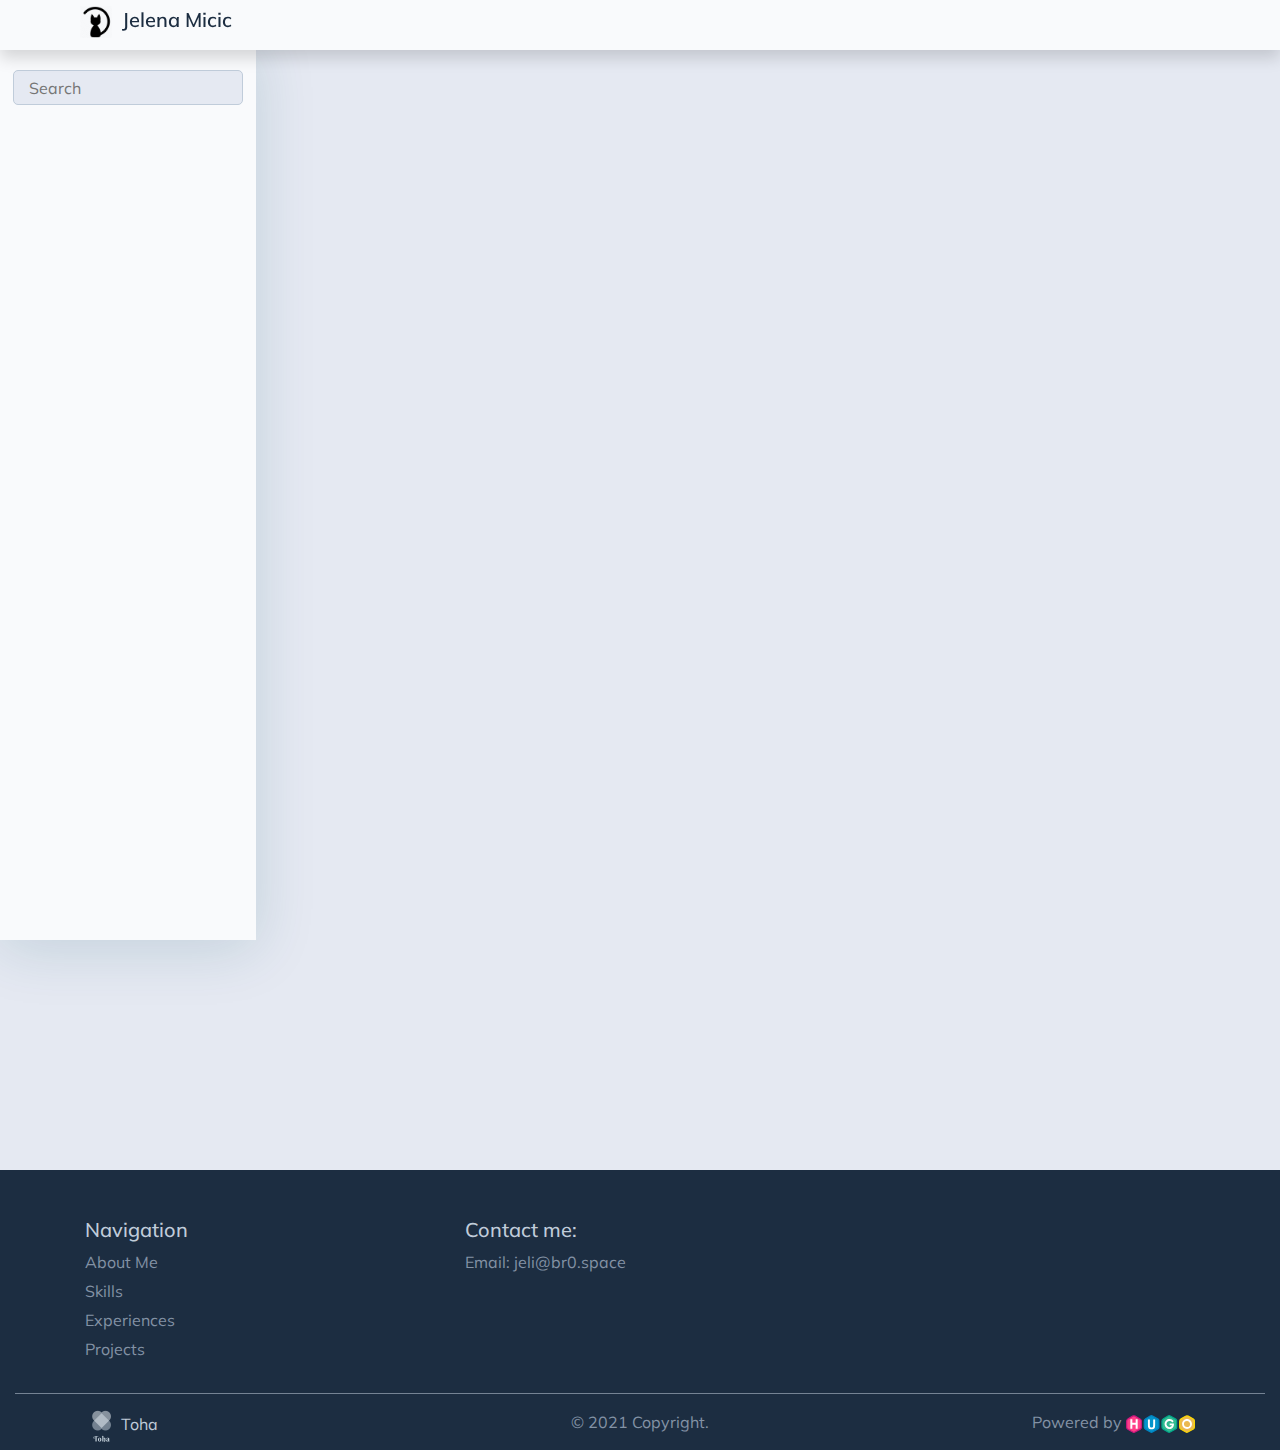
<file: categories/index.html>
<!doctype html><html><head><title>Categories</title><meta charset=utf-8><meta name=viewport content="width=device-width,initial-scale=1"><meta http-equiv=x-ua-compatible content="ie=edge"><link rel=stylesheet href=/css/bootstrap.min.css><link rel=stylesheet href=/css/layouts/main.css><link rel=stylesheet href=/css/navigators/navbar.css><link rel=stylesheet href=/css/plyr.css><link rel=stylesheet href=/css/flag-icon.min.css><link href="https://fonts.googleapis.com/css2?family=Muli:wght@300;400;500;600" rel=stylesheet><link rel=stylesheet href=https://cdnjs.cloudflare.com/ajax/libs/font-awesome/5.11.2/css/all.min.css><link rel=icon type=image/png href=/images/favicon_hu3ee4fc2ac042837752324c3a1cd2f915_81371_42x0_resize_box_2.png><meta property="og:title" content="Categories"><meta property="og:description" content><meta property="og:type" content="website"><meta property="og:url" content="https://jelimero.github.io/categories/"><link rel=stylesheet href=/css/layouts/list.css><link rel=stylesheet href=/css/navigators/sidebar.css><link rel=stylesheet href=/css/style.css></head><body data-spy=scroll data-target=#TableOfContents data-offset=80><div class="container-fluid bg-dimmed wrapper"><nav class="navbar navbar-expand-xl top-navbar final-navbar shadow"><div class=container><button class="navbar-toggler navbar-light" id=sidebar-toggler type=button onclick=toggleSidebar()>
<span class=navbar-toggler-icon></span></button>
<a class=navbar-brand href=/><img src=/images/main-logo_hu9d4be1ea32e551ea967bba01eb46ead7_21166_42x0_resize_box_2.png alt=Logo>
Jelena Micic</a>
<button class="navbar-toggler navbar-light" id=toc-toggler type=button onclick=toggleTOC()>
<span class=navbar-toggler-icon></span></button><div class="collapse navbar-collapse lang-selector" id=top-nav-items><ul class="navbar-nav ml-auto"></ul></div></div><img src=/images/main-logo_hu9d4be1ea32e551ea967bba01eb46ead7_21166_42x0_resize_box_2.png class=d-none id=main-logo alt=Logo>
<img src=/images/main-logo_hu9d4be1ea32e551ea967bba01eb46ead7_21166_42x0_resize_box_2.png class=d-none id=inverted-logo alt="Inverted Logo"></nav><section class=sidebar-section id=sidebar-section><div class=sidebar-holder><div class=sidebar id=sidebar><form class=mx-auto method=get action=/search><input type=text name=keyword placeholder=Search data-search id=search-box></form><div class=sidebar-tree><ul class=tree id=tree><li id=list-heading><a href=/categories data-filter=all></a></li><div class=subtree></div></ul></div></div></div></section><section class=content-section id=content-section><div class="content container-fluid" id=content><div class="container-fluid post-card-holder" id=post-card-holder></div><div class=paginator></div></div></section></div><footer class="container-fluid text-center align-content-center footer pb-2"><div class="container pt-5"><div class="row text-left"><div class="col-md-4 col-sm-12"><h5>Navigation</h5><ul><li class=nav-item><a class=smooth-scroll href=/#about>About Me</a></li><li class=nav-item><a class=smooth-scroll href=/#skills>Skills</a></li><li class=nav-item><a class=smooth-scroll href=/#experiences>Experiences</a></li><li class=nav-item><a class=smooth-scroll href=/#projects>Projects</a></li></ul></div><div class="col-md-4 col-sm-12"><h5>Contact me:</h5><ul><li><span>Email:</span> <span>jeli@br0.space</span></li></ul></div></div></div><hr><div class=container><div class="row text-left"><div class=col-md-4><a id=theme href=https://github.com/hossainemruz/toha target=_blank rel=noopener><img src=/images/theme-logo_hu8376fd15465fef26ffe66b6bcf0ca686_13669_32x0_resize_box_2.png alt="Toha Theme Logo">
Toha</a></div><div class="col-md-4 text-center">© 2021 Copyright.</div><div class="col-md-4 text-right"><a id=hugo href=https://gohugo.io/ target=_blank rel=noopener>Powered by
<img src=/images/hugo-logo.svg alt="Hugo Logo" height=18></a></div></div></div></footer><script type=text/javascript src=/js/jquery-3.4.1.min.js></script><script type=text/javascript src=/js/popper.min.js></script><script type=text/javascript src=/js/bootstrap.min.js></script><script type=text/javascript src=/js/navbar.js></script><script type=text/javascript src=/js/plyr.js></script><script type=text/javascript src=/js/main.js></script><script src=/js/list.js></script></body></html>
</file>
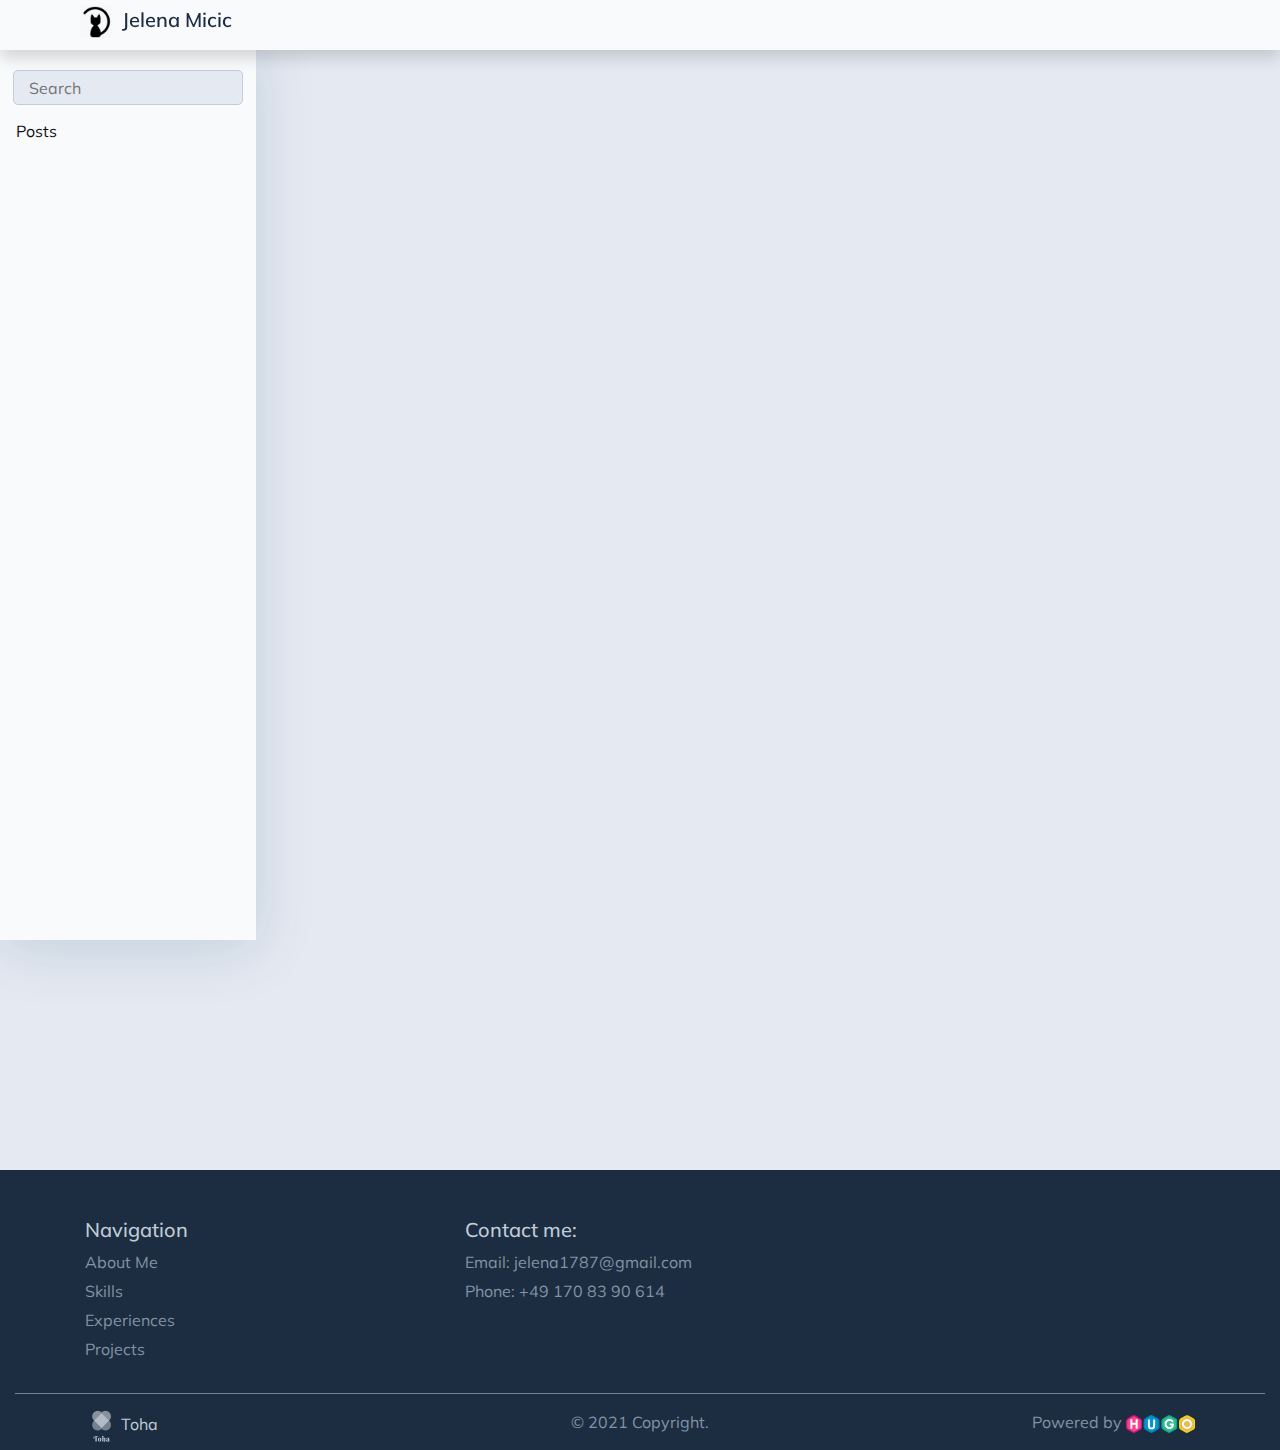
<file: posts/index.html>
<!doctype html><html><head><title>Posts</title><meta charset=utf-8><meta name=viewport content="width=device-width,initial-scale=1"><meta http-equiv=x-ua-compatible content="ie=edge"><link rel=stylesheet href=/css/bootstrap.min.css><link rel=stylesheet href=/css/layouts/main.css><link rel=stylesheet href=/css/navigators/navbar.css><link rel=stylesheet href=/css/plyr.css><link rel=stylesheet href=/css/flag-icon.min.css><link href="https://fonts.googleapis.com/css2?family=Muli:wght@300;400;500;600" rel=stylesheet><link rel=stylesheet href=https://cdnjs.cloudflare.com/ajax/libs/font-awesome/5.11.2/css/all.min.css><link rel=icon type=image/png href=/images/favicon_hu3ee4fc2ac042837752324c3a1cd2f915_81371_42x0_resize_box_2.png><meta property="og:title" content="Posts"><meta property="og:description" content><meta property="og:type" content="website"><meta property="og:url" content="https://jelimero.github.io/posts/"><meta property="og:updated_time" content="2010-06-08T08:06:25+06:00"><link rel=stylesheet href=/css/layouts/list.css><link rel=stylesheet href=/css/navigators/sidebar.css><link rel=stylesheet href=/css/style.css></head><body data-spy=scroll data-target=#TableOfContents data-offset=80><div class="container-fluid bg-dimmed wrapper"><nav class="navbar navbar-expand-xl top-navbar final-navbar shadow"><div class=container><button class="navbar-toggler navbar-light" id=sidebar-toggler type=button onclick=toggleSidebar()>
<span class=navbar-toggler-icon></span></button>
<a class=navbar-brand href=/><img src=/images/main-logo_hu9d4be1ea32e551ea967bba01eb46ead7_21166_42x0_resize_box_2.png alt=Logo>
Jelena Micic</a>
<button class="navbar-toggler navbar-light" id=toc-toggler type=button onclick=toggleTOC()>
<span class=navbar-toggler-icon></span></button><div class="collapse navbar-collapse lang-selector" id=top-nav-items><ul class="navbar-nav ml-auto"></ul></div></div><img src=/images/main-logo_hu9d4be1ea32e551ea967bba01eb46ead7_21166_42x0_resize_box_2.png class=d-none id=main-logo alt=Logo>
<img src=/images/main-logo_hu9d4be1ea32e551ea967bba01eb46ead7_21166_42x0_resize_box_2.png class=d-none id=inverted-logo alt="Inverted Logo"></nav><section class=sidebar-section id=sidebar-section><div class=sidebar-holder><div class=sidebar id=sidebar><form class=mx-auto method=get action=/search><input type=text name=keyword placeholder=Search data-search id=search-box></form><div class=sidebar-tree><ul class=tree id=tree><li id=list-heading><a href=/posts data-filter=all>Posts</a></li><div class=subtree></div></ul></div></div></div></section><section class=content-section id=content-section><div class="content container-fluid" id=content><div class="container-fluid post-card-holder" id=post-card-holder></div><div class=paginator></div></div></section></div><footer class="container-fluid text-center align-content-center footer pb-2"><div class="container pt-5"><div class="row text-left"><div class="col-md-4 col-sm-12"><h5>Navigation</h5><ul><li class=nav-item><a class=smooth-scroll href=/#about>About Me</a></li><li class=nav-item><a class=smooth-scroll href=/#skills>Skills</a></li><li class=nav-item><a class=smooth-scroll href=/#experiences>Experiences</a></li><li class=nav-item><a class=smooth-scroll href=/#projects>Projects</a></li></ul></div><div class="col-md-4 col-sm-12"><h5>Contact me:</h5><ul><li><span>Email:</span> <span>jelena1787@gmail.com</span></li><li><span>Phone:</span> <span>+49 170 83 90 614</span></li></ul></div></div></div><hr><div class=container><div class="row text-left"><div class=col-md-4><a id=theme href=https://github.com/hossainemruz/toha target=_blank rel=noopener><img src=/images/theme-logo_hu8376fd15465fef26ffe66b6bcf0ca686_13669_32x0_resize_box_2.png alt="Toha Theme Logo">
Toha</a></div><div class="col-md-4 text-center">© 2021 Copyright.</div><div class="col-md-4 text-right"><a id=hugo href=https://gohugo.io/ target=_blank rel=noopener>Powered by
<img src=/images/hugo-logo.svg alt="Hugo Logo" height=18></a></div></div></div></footer><script type=text/javascript src=/js/jquery-3.4.1.min.js></script><script type=text/javascript src=/js/popper.min.js></script><script type=text/javascript src=/js/bootstrap.min.js></script><script type=text/javascript src=/js/navbar.js></script><script type=text/javascript src=/js/plyr.js></script><script type=text/javascript src=/js/main.js></script><script src=/js/list.js></script></body></html>
</file>
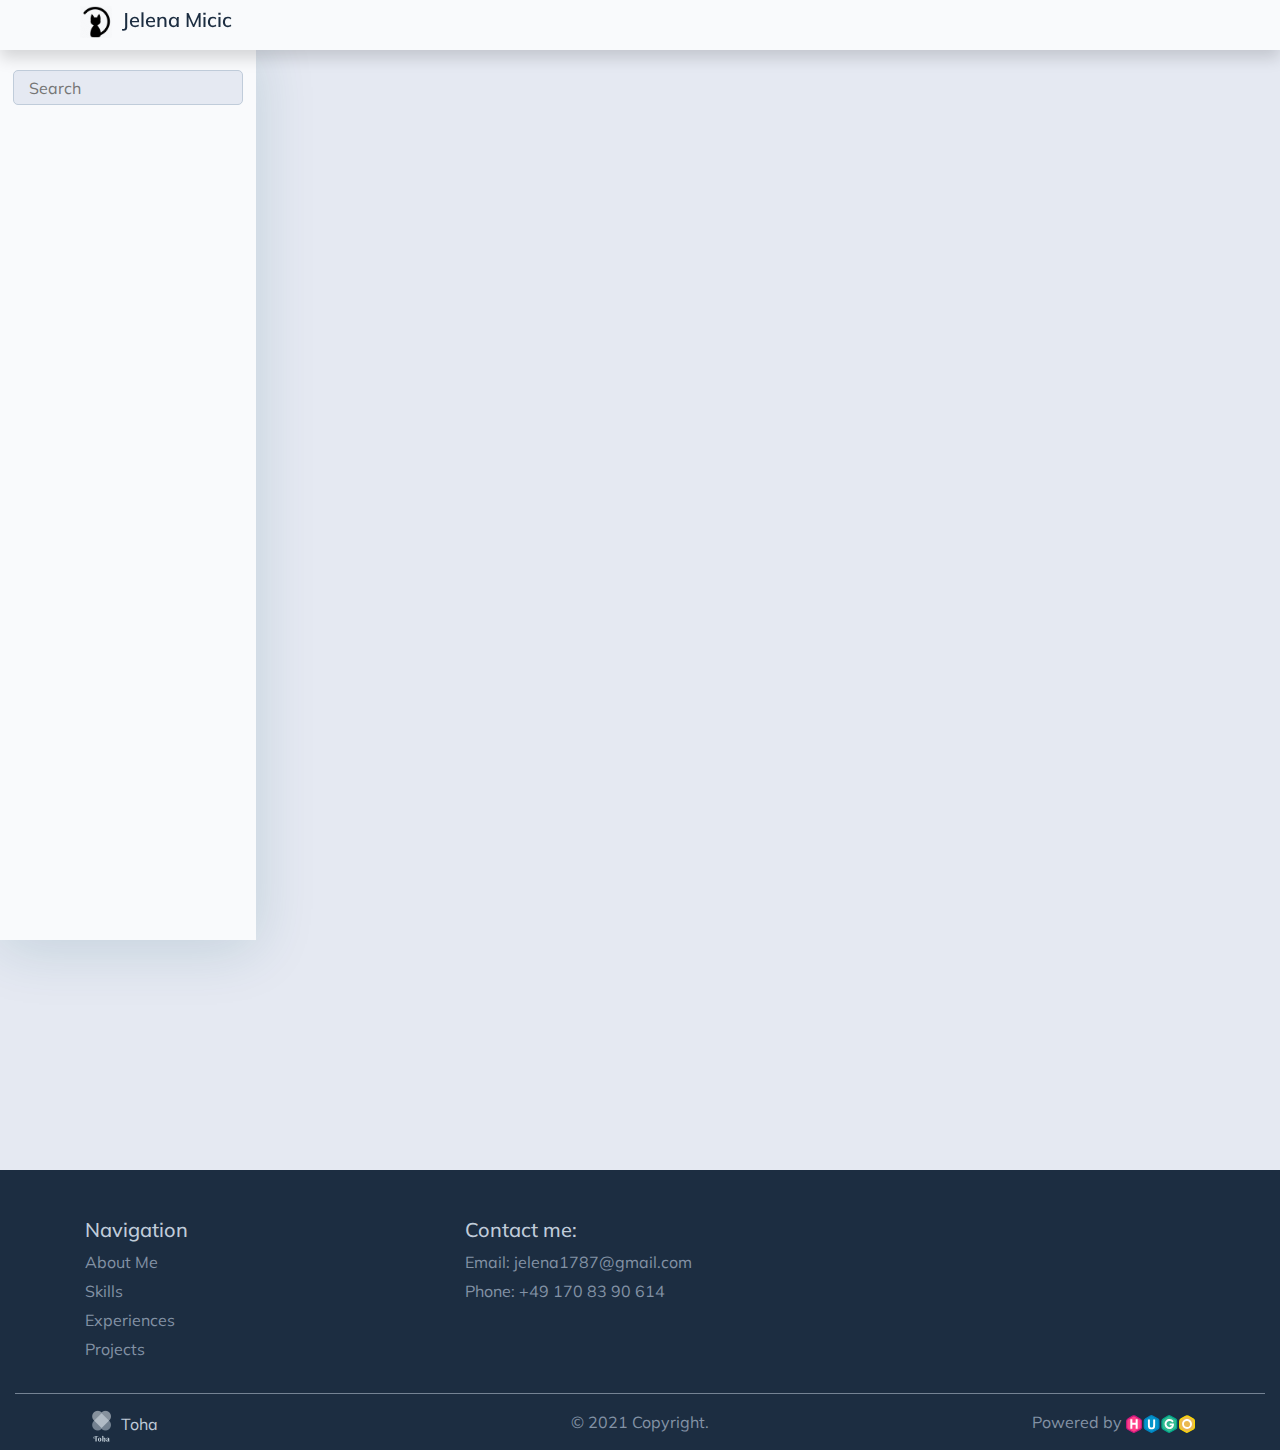
<file: tags/index.html>
<!doctype html><html><head><title>Tags</title><meta charset=utf-8><meta name=viewport content="width=device-width,initial-scale=1"><meta http-equiv=x-ua-compatible content="ie=edge"><link rel=stylesheet href=/css/bootstrap.min.css><link rel=stylesheet href=/css/layouts/main.css><link rel=stylesheet href=/css/navigators/navbar.css><link rel=stylesheet href=/css/plyr.css><link rel=stylesheet href=/css/flag-icon.min.css><link href="https://fonts.googleapis.com/css2?family=Muli:wght@300;400;500;600" rel=stylesheet><link rel=stylesheet href=https://cdnjs.cloudflare.com/ajax/libs/font-awesome/5.11.2/css/all.min.css><link rel=icon type=image/png href=/images/favicon_hu3ee4fc2ac042837752324c3a1cd2f915_81371_42x0_resize_box_2.png><meta property="og:title" content="Tags"><meta property="og:description" content><meta property="og:type" content="website"><meta property="og:url" content="https://jelimero.github.io/tags/"><link rel=stylesheet href=/css/layouts/list.css><link rel=stylesheet href=/css/navigators/sidebar.css><link rel=stylesheet href=/css/style.css></head><body data-spy=scroll data-target=#TableOfContents data-offset=80><div class="container-fluid bg-dimmed wrapper"><nav class="navbar navbar-expand-xl top-navbar final-navbar shadow"><div class=container><button class="navbar-toggler navbar-light" id=sidebar-toggler type=button onclick=toggleSidebar()>
<span class=navbar-toggler-icon></span></button>
<a class=navbar-brand href=/><img src=/images/main-logo_hu9d4be1ea32e551ea967bba01eb46ead7_21166_42x0_resize_box_2.png alt=Logo>
Jelena Micic</a>
<button class="navbar-toggler navbar-light" id=toc-toggler type=button onclick=toggleTOC()>
<span class=navbar-toggler-icon></span></button><div class="collapse navbar-collapse lang-selector" id=top-nav-items><ul class="navbar-nav ml-auto"></ul></div></div><img src=/images/main-logo_hu9d4be1ea32e551ea967bba01eb46ead7_21166_42x0_resize_box_2.png class=d-none id=main-logo alt=Logo>
<img src=/images/main-logo_hu9d4be1ea32e551ea967bba01eb46ead7_21166_42x0_resize_box_2.png class=d-none id=inverted-logo alt="Inverted Logo"></nav><section class=sidebar-section id=sidebar-section><div class=sidebar-holder><div class=sidebar id=sidebar><form class=mx-auto method=get action=/search><input type=text name=keyword placeholder=Search data-search id=search-box></form><div class=sidebar-tree><ul class=tree id=tree><li id=list-heading><a href=/tags data-filter=all></a></li><div class=subtree></div></ul></div></div></div></section><section class=content-section id=content-section><div class="content container-fluid" id=content><div class="container-fluid post-card-holder" id=post-card-holder></div><div class=paginator></div></div></section></div><footer class="container-fluid text-center align-content-center footer pb-2"><div class="container pt-5"><div class="row text-left"><div class="col-md-4 col-sm-12"><h5>Navigation</h5><ul><li class=nav-item><a class=smooth-scroll href=/#about>About Me</a></li><li class=nav-item><a class=smooth-scroll href=/#skills>Skills</a></li><li class=nav-item><a class=smooth-scroll href=/#experiences>Experiences</a></li><li class=nav-item><a class=smooth-scroll href=/#projects>Projects</a></li></ul></div><div class="col-md-4 col-sm-12"><h5>Contact me:</h5><ul><li><span>Email:</span> <span>jelena1787@gmail.com</span></li><li><span>Phone:</span> <span>+49 170 83 90 614</span></li></ul></div></div></div><hr><div class=container><div class="row text-left"><div class=col-md-4><a id=theme href=https://github.com/hossainemruz/toha target=_blank rel=noopener><img src=/images/theme-logo_hu8376fd15465fef26ffe66b6bcf0ca686_13669_32x0_resize_box_2.png alt="Toha Theme Logo">
Toha</a></div><div class="col-md-4 text-center">© 2021 Copyright.</div><div class="col-md-4 text-right"><a id=hugo href=https://gohugo.io/ target=_blank rel=noopener>Powered by
<img src=/images/hugo-logo.svg alt="Hugo Logo" height=18></a></div></div></div></footer><script type=text/javascript src=/js/jquery-3.4.1.min.js></script><script type=text/javascript src=/js/popper.min.js></script><script type=text/javascript src=/js/bootstrap.min.js></script><script type=text/javascript src=/js/navbar.js></script><script type=text/javascript src=/js/plyr.js></script><script type=text/javascript src=/js/main.js></script><script src=/js/list.js></script></body></html>
</file>
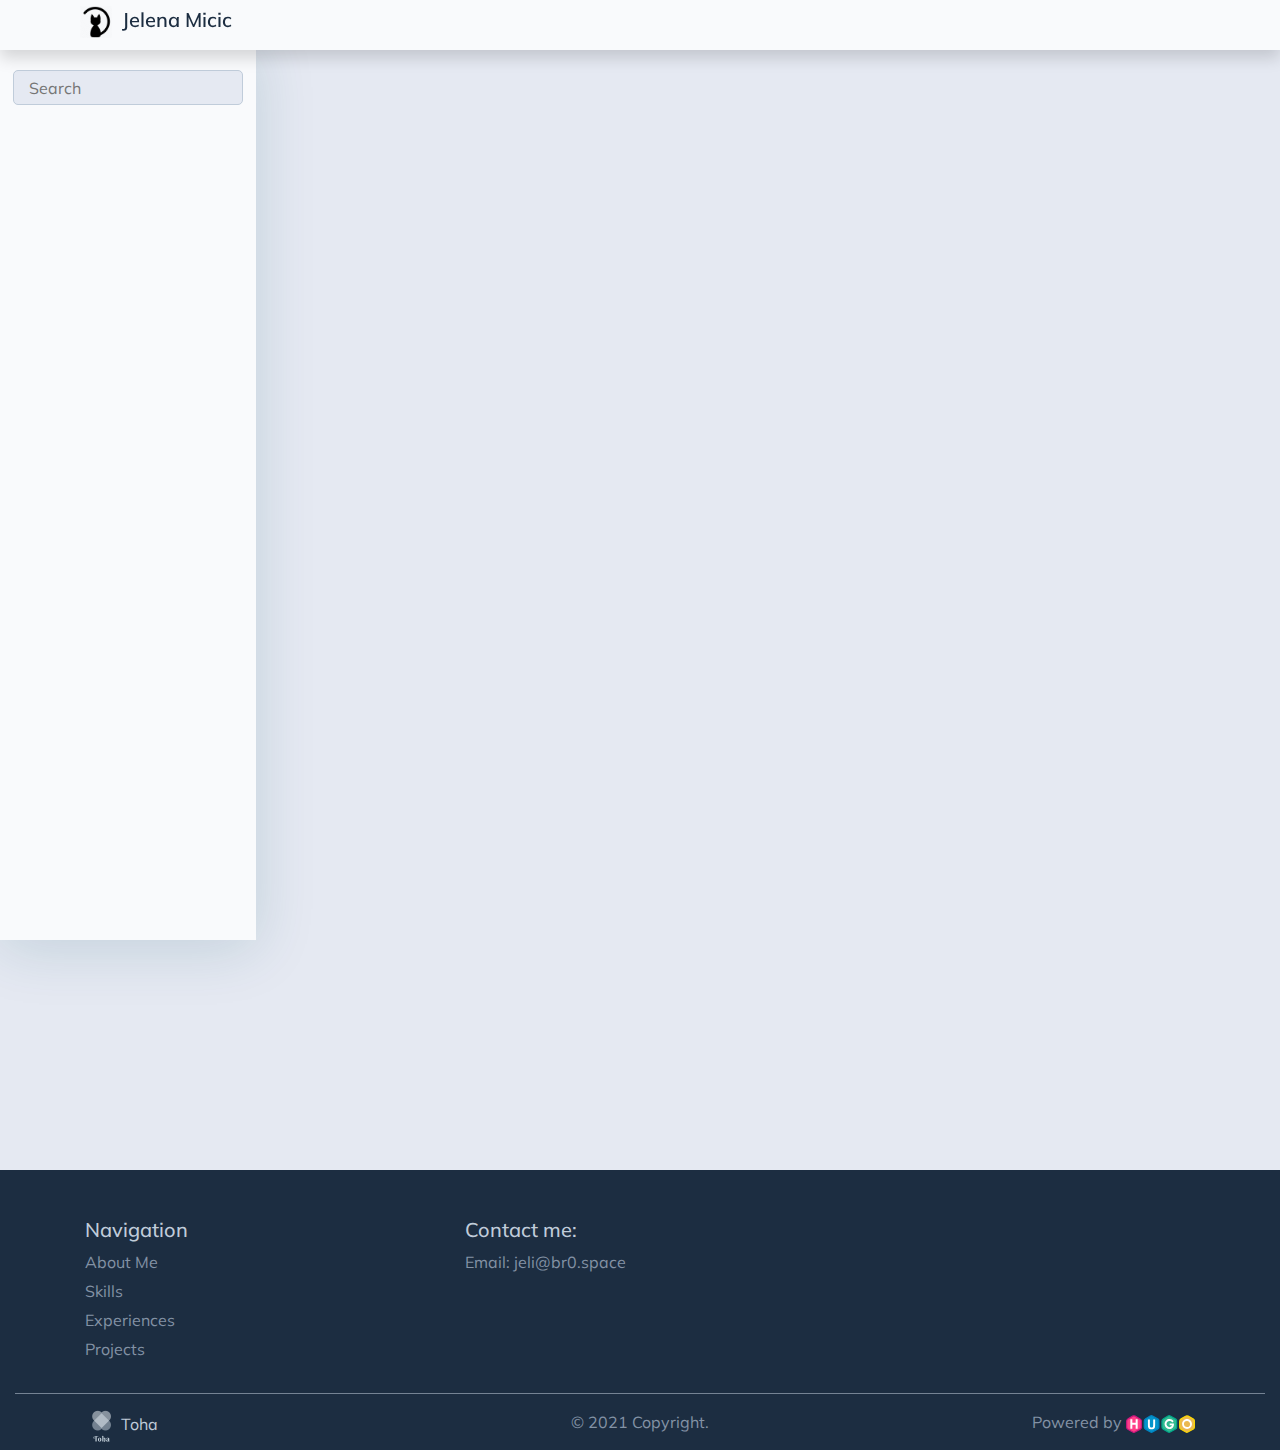
<file: categories/page/1/index.html>
<!doctype html><html><head><title>https://jelimero.github.io/categories/</title><link rel=canonical href=https://jelimero.github.io/categories/><meta name=robots content="noindex"><meta charset=utf-8><meta http-equiv=refresh content="0; url=https://jelimero.github.io/categories/"></head></html>
</file>
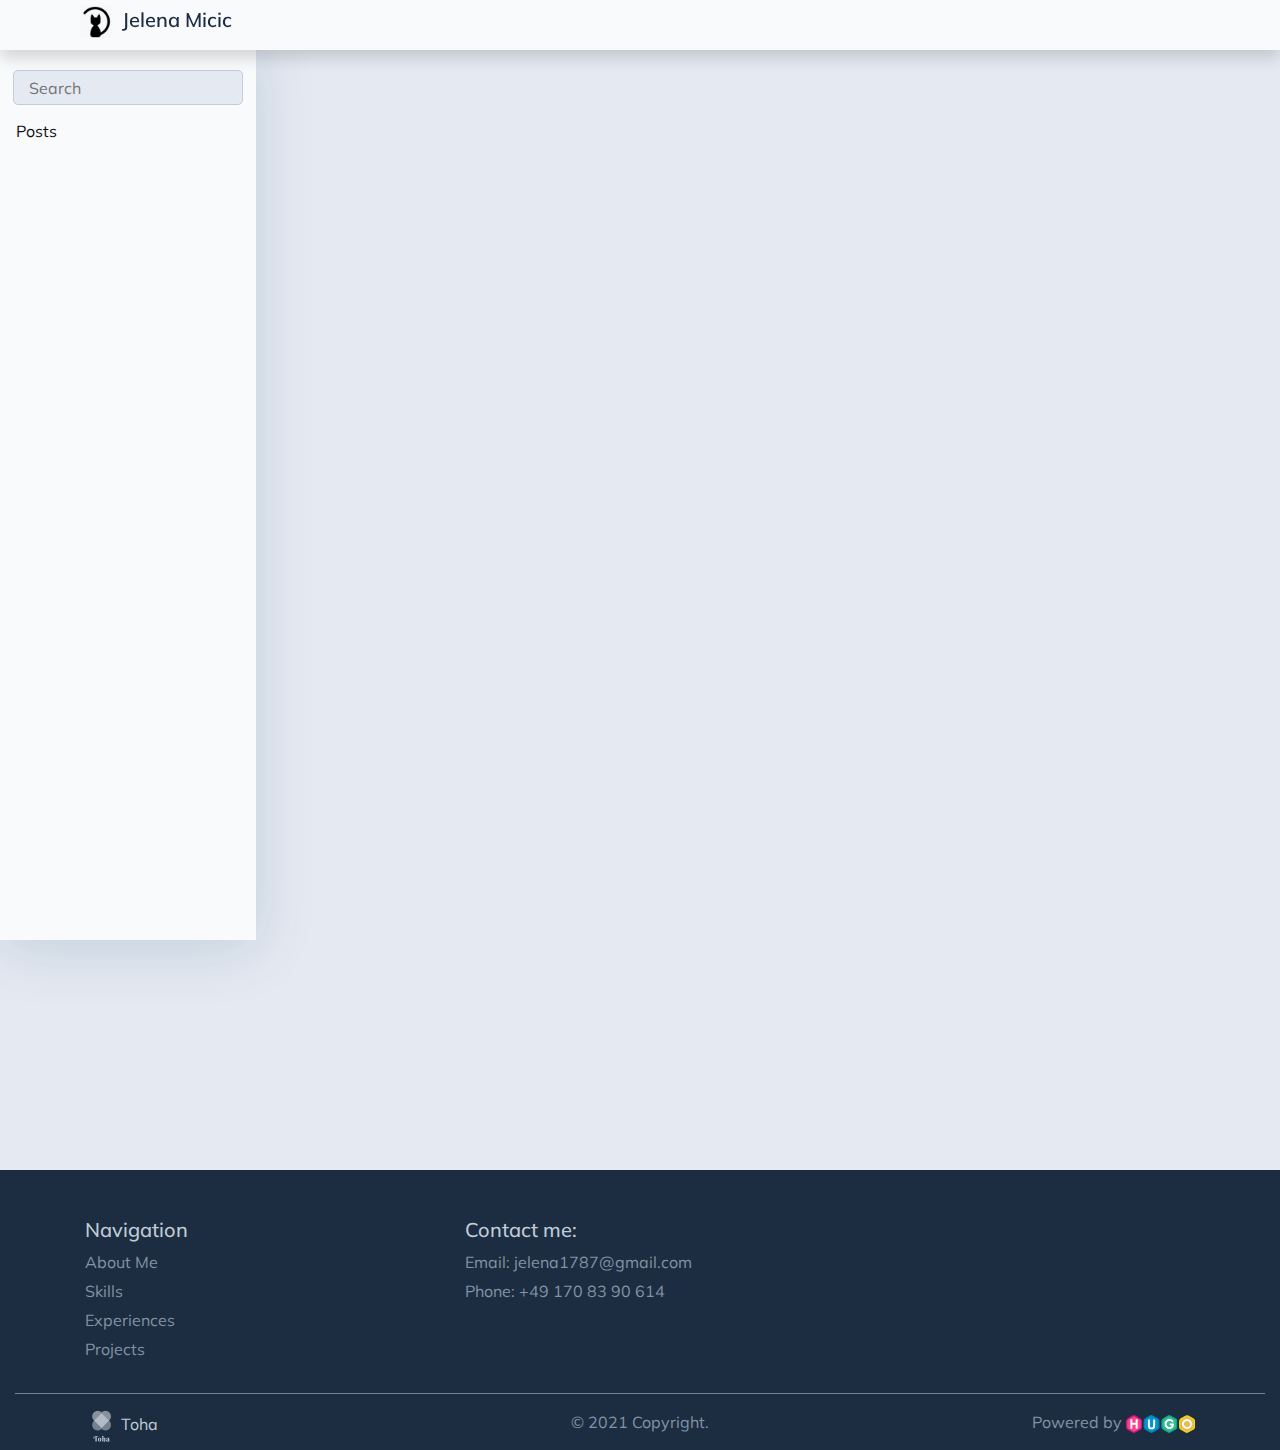
<file: posts/page/1/index.html>
<!doctype html><html><head><title>https://jelimero.github.io/posts/</title><link rel=canonical href=https://jelimero.github.io/posts/><meta name=robots content="noindex"><meta charset=utf-8><meta http-equiv=refresh content="0; url=https://jelimero.github.io/posts/"></head></html>
</file>
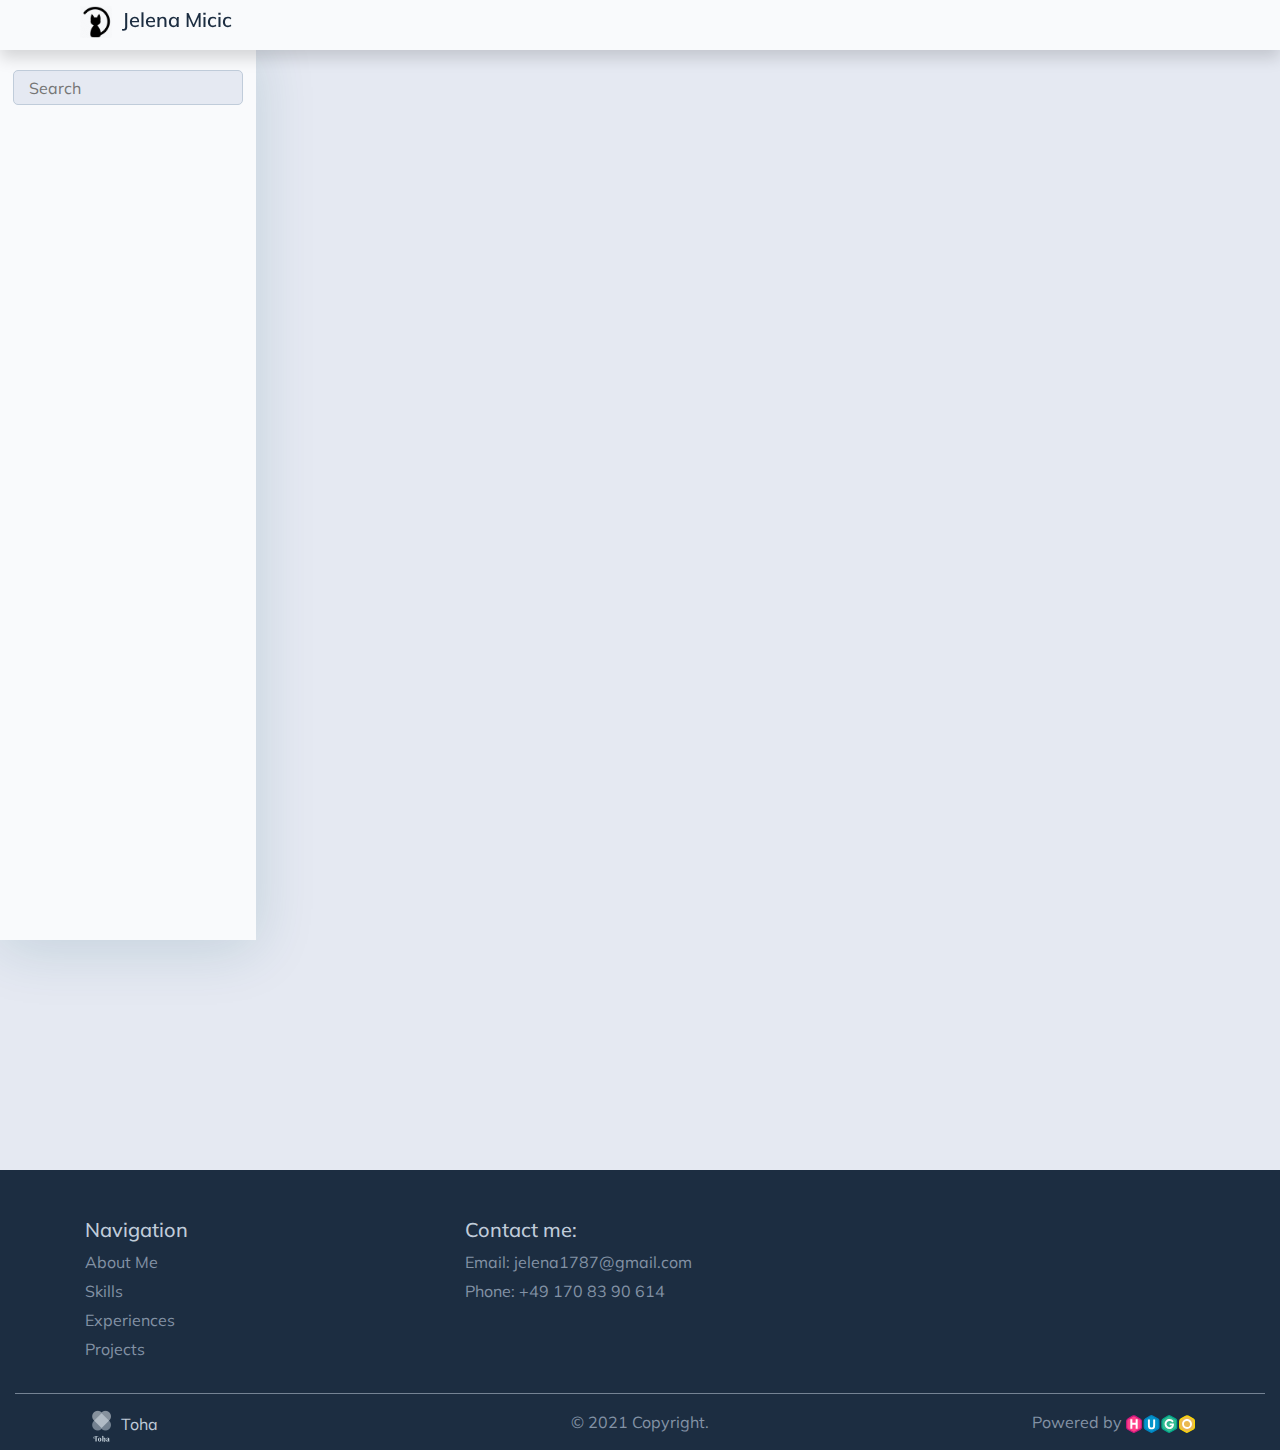
<file: tags/page/1/index.html>
<!doctype html><html><head><title>https://jelimero.github.io/tags/</title><link rel=canonical href=https://jelimero.github.io/tags/><meta name=robots content="noindex"><meta charset=utf-8><meta http-equiv=refresh content="0; url=https://jelimero.github.io/tags/"></head></html>
</file>
